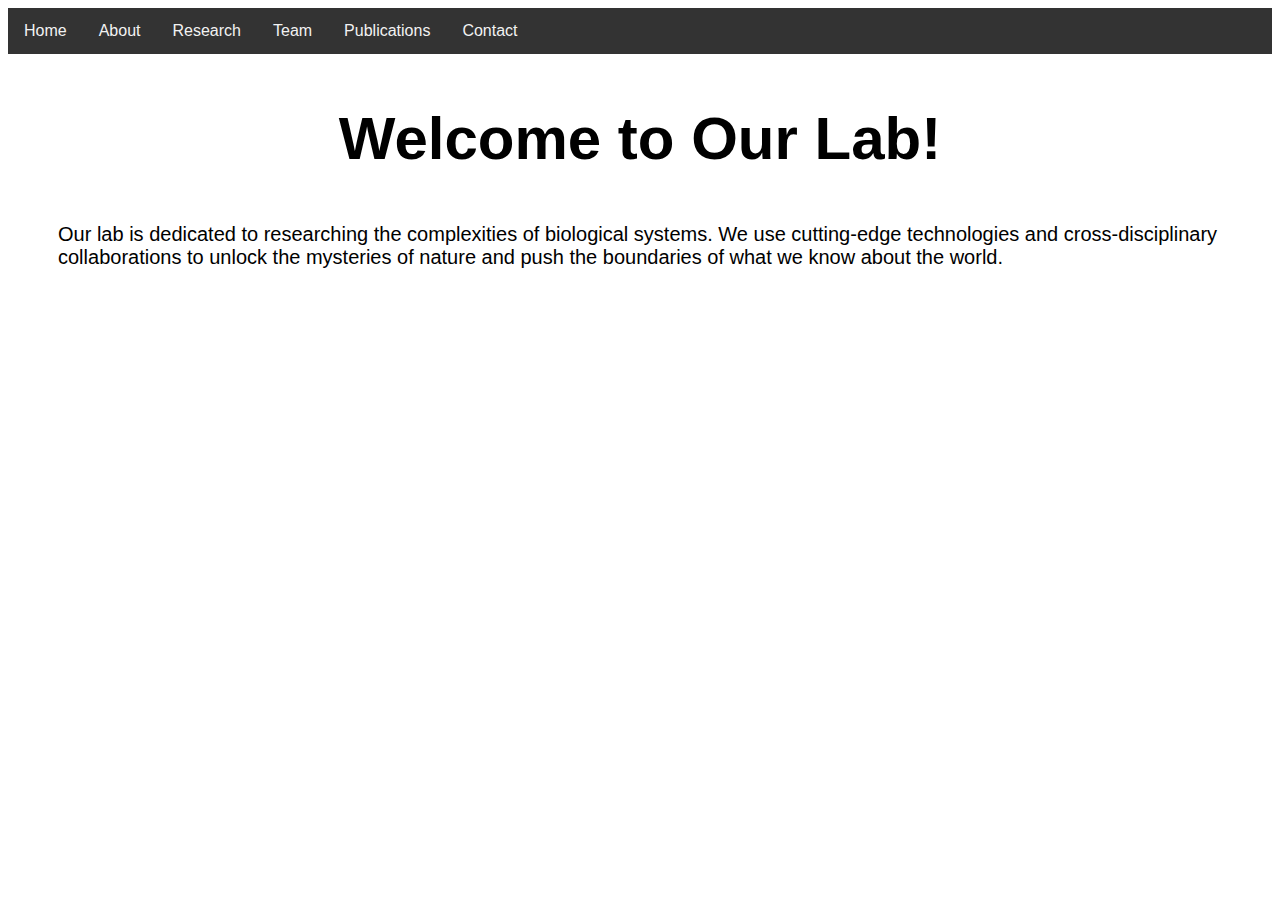
<file: docs/index.html>
<!DOCTYPE html>
<html>
<head>
    <title>Our Lab</title>
    <style>
        body {
            font-family: Arial, sans-serif;
        }
        .nav {
            overflow: hidden;
            background-color: #333;
        }
        .nav a {
            float: left;
            display: block;
            color: #f2f2f2;
            text-align: center;
            padding: 14px 16px;
            text-decoration: none;
        }
        .nav a:hover {
            background-color: #ddd;
            color: black;
        }
        .welcome-message {
            text-align: center;
            font-size: 30px;
            margin-top: 50px;
        }
        .description {
            margin: 50px;
            font-size: 20px;
        }
    </style>
</head>
<body>
    <div class="nav">
        <a href="#home">Home</a>
        <a href="#about">About</a>
        <a href="#research">Research</a>
        <a href="#team">Team</a>
        <a href="#publications">Publications</a>
        <a href="#contact">Contact</a>
    </div>
    <div class="welcome-message">
        <h1>Welcome to Our Lab!</h1>
    </div>
    <div class="description">
        <p>
            Our lab is dedicated to researching the complexities of biological systems. 
            We use cutting-edge technologies and cross-disciplinary collaborations 
            to unlock the mysteries of nature and push the boundaries of what we know about the world.
        </p>
    </div>
</body>
</html>
</file>
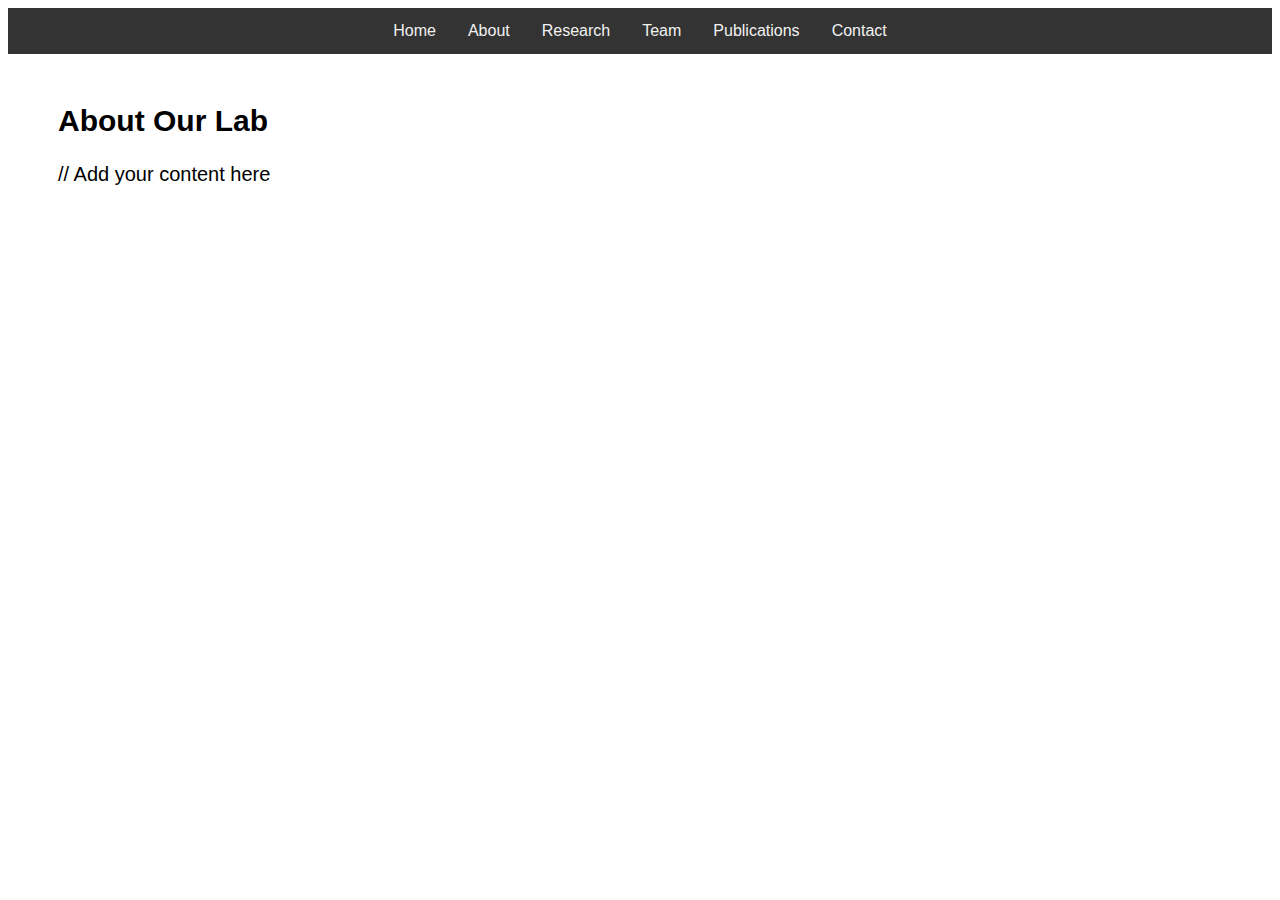
<file: docs/about.html>
<!DOCTYPE html>
<html>
<head>
    <title>About Us - Our Lab</title>
    <link rel="stylesheet" type="text/css" href="../styles/style.css">
</head>
    <body>
    <div class="nav">
        <a href="../index.html">Home</a>
        <a href="about.html">About</a>
        <a href="research.html">Research</a>
        <a href="team.html">Team</a>
        <a href="publications.html">Publications</a>
        <a href="contact.html">Contact</a>
    </div>
    <div class="content">
        <h2>About Our Lab</h2>
        <p>
            // Add your content here
        </p>
    </div>
</body>
</html>
</file>
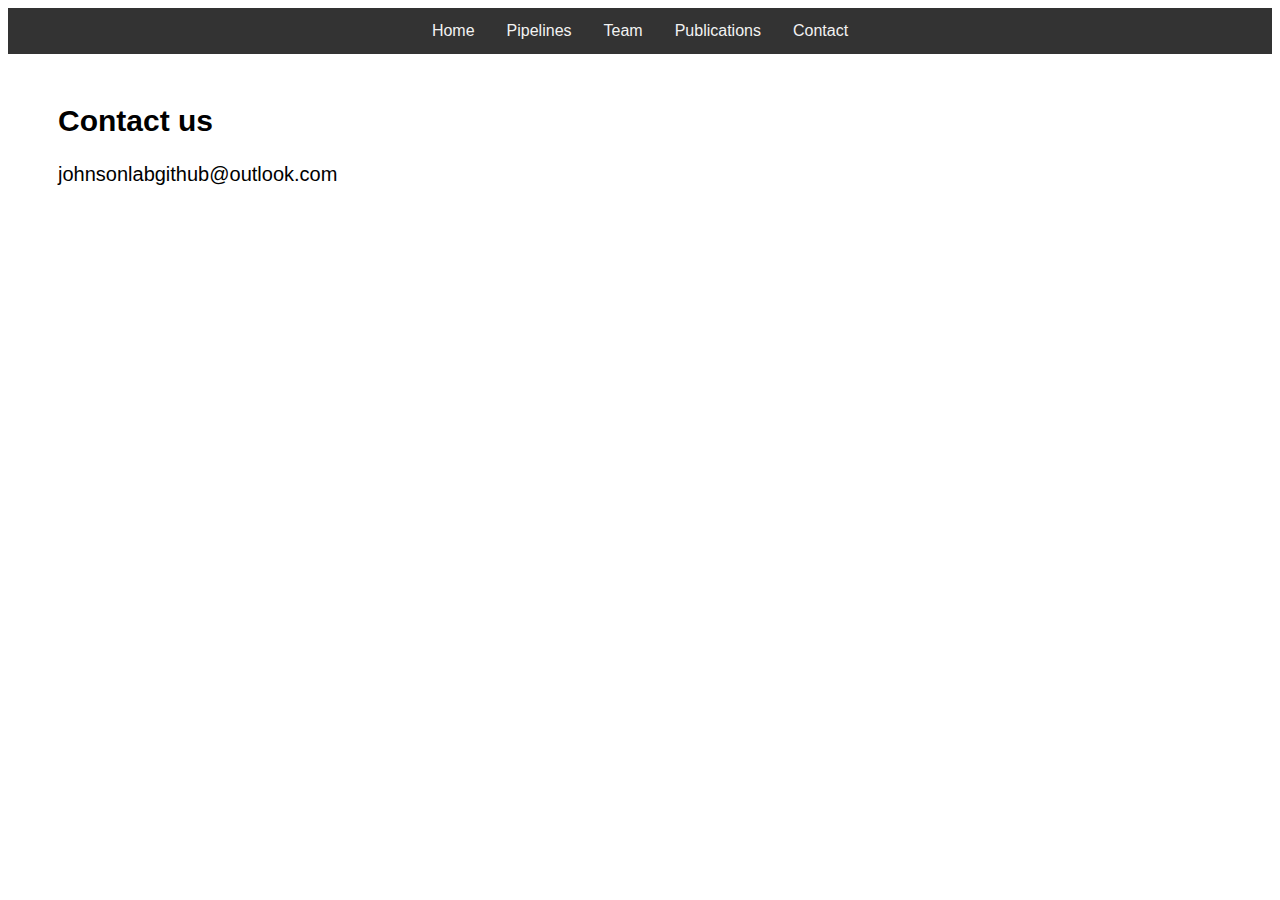
<file: docs/contact.html>
<!DOCTYPE html>
<html>
<head>
    <title>About Us - Our Lab</title>
    <link rel="stylesheet" type="text/css" href="../styles/style.css">
</head>
<body>
    <div class="nav">
        <a href="../index.html">Home</a>
        <a href="pipelines.html">Pipelines</a>
        <a href="team.html">Team</a>
        <a href="publications.html">Publications</a>
        <a href="contact.html">Contact</a>
    </div>
    <div class="content">
        <h2>Contact us</h2>
        <p>
            johnsonlabgithub@outlook.com
        </p>
    </div>
</body>
</html>
</file>
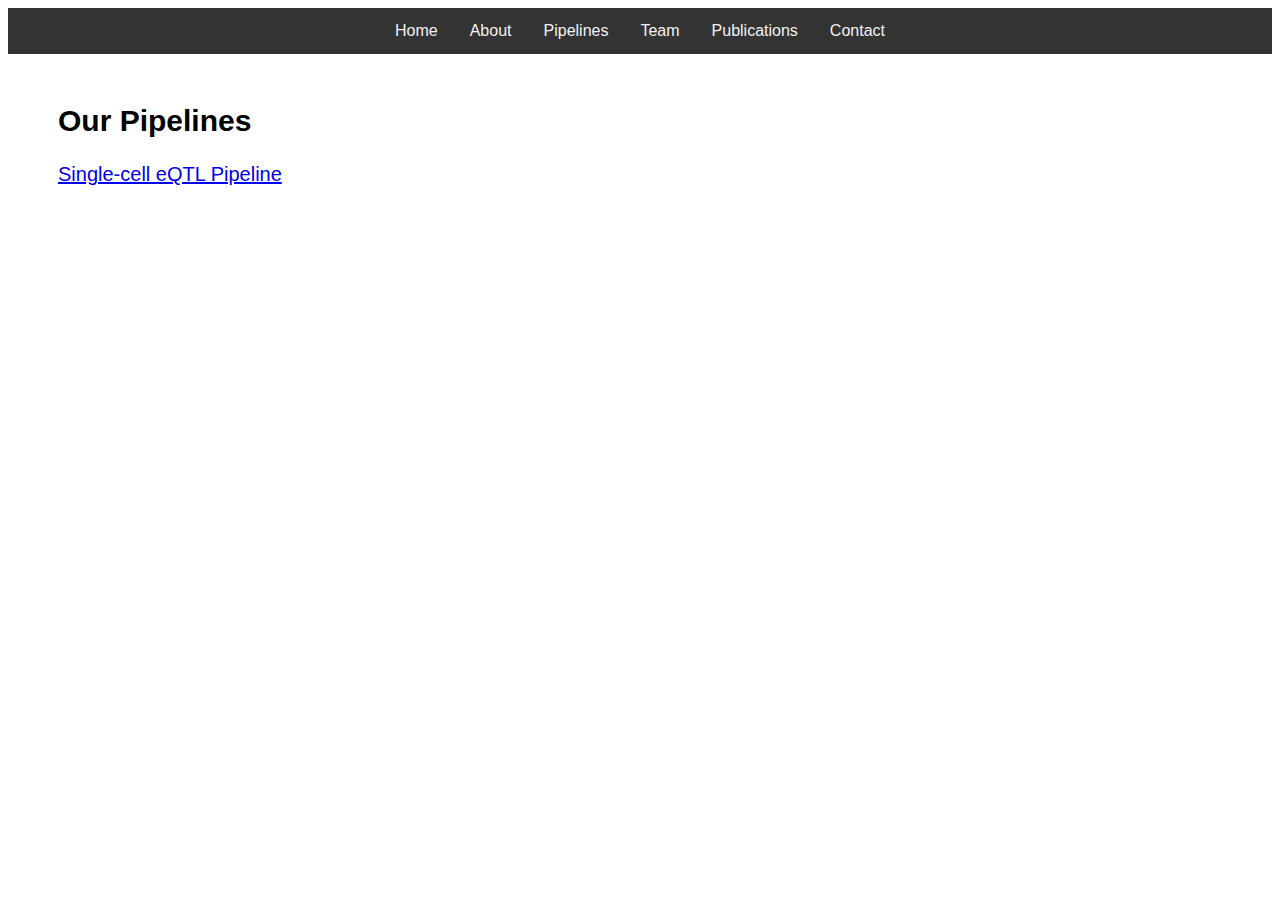
<file: docs/pipelines.html>
<!DOCTYPE html>
<html>
<head>
    <title>Pipelines - Our Lab</title>
    <link rel="stylesheet" type="text/css" href="../styles/style.css">
</head>
<body>
    <div class="nav">
        <a href="../index.html">Home</a>
        <a href="about.html">About</a>
        <a href="pipelines.html">Pipelines</a>
        <a href="team.html">Team</a>
        <a href="publications.html">Publications</a>
        <a href="contact.html">Contact</a>
    </div>
    <div class="content">
        <h2>Our Pipelines</h2>
        <p>
            <a href="https://github.com/johnsonlab-ic/sc-eQTL-pipeline">Single-cell eQTL Pipeline</a>
        </p>
        <p>
            <!-- Add your description here -->
        </p>
    </div>
</body>
</html>
</file>
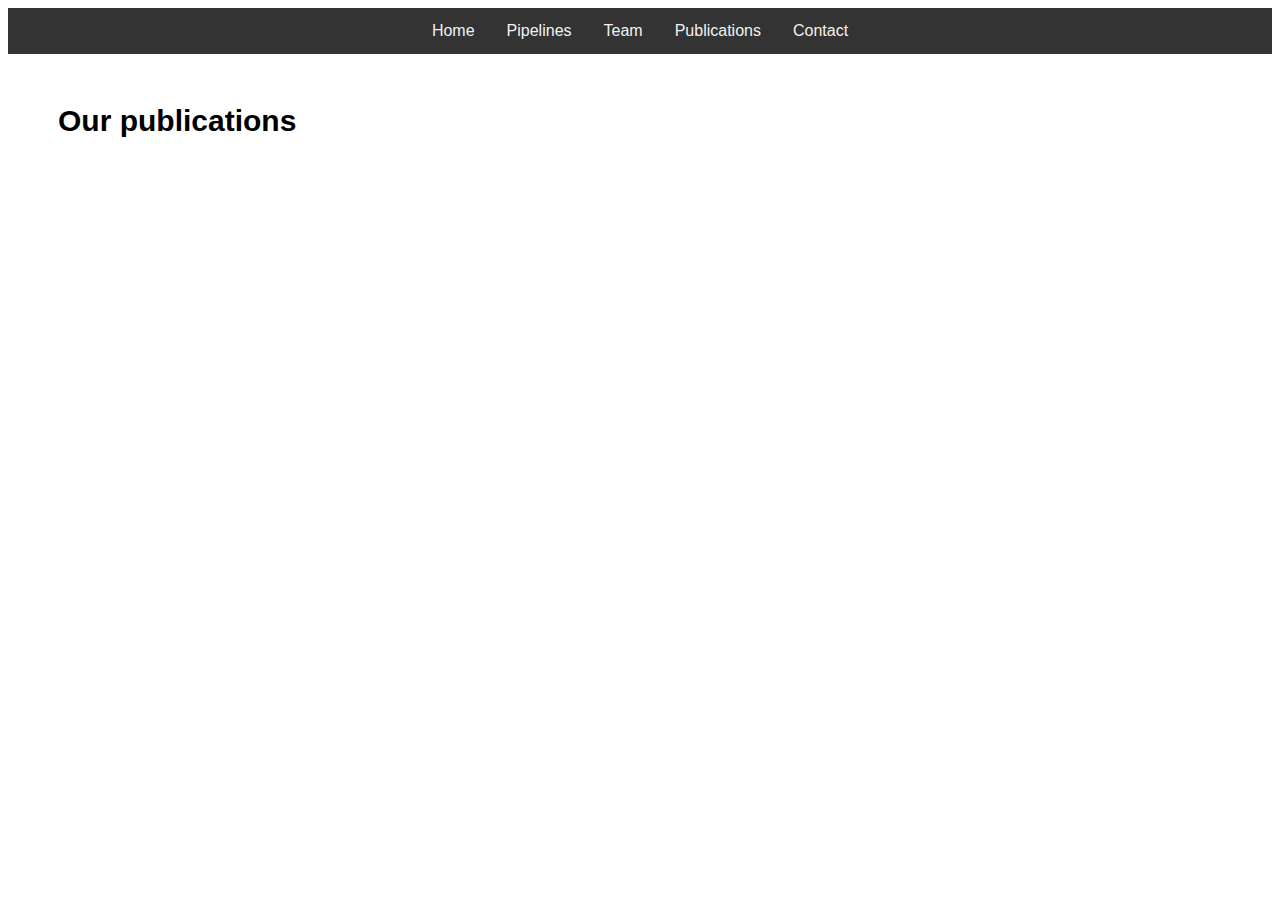
<file: docs/publications.html>
<!DOCTYPE html>
<html>
<head>
    <title>About Us - Our Lab</title>
    <link rel="stylesheet" type="text/css" href="../styles/style.css">
    <style>
        .small-text {
            font-size: 0.8em;
        }
        .publication-details {
            font-weight: bold;
        }
        .publication-figure {
            text-align: center;
            margin: 20px 0;
        }
        .publication-figure img {
            max-width: 50%;
            height: auto;
        }
    </style>
</head>
<body>
    <div class="nav">
        <a href="../index.html">Home</a>
        <a href="pipelines.html">Pipelines</a>
        <a href="team.html">Team</a>
        <a href="publications.html">Publications</a>
        <a href="contact.html">Contact</a>
    </div>
    <div class="content">
        <h2>Our publications</h2>
        <div id="publications-container" class="small-text">
            <!-- Publications will be loaded here by JavaScript -->
        </div>
    </div>
    <script>
        async function fetchPublications() {
            const response = await fetch('https://api.example.com/publications'); // Replace with your API endpoint
            const publications = await response.json();
            const container = document.getElementById('publications-container');
            publications.forEach(pub => {
                const pubElement = document.createElement('div');
                pubElement.innerHTML = `
                    <p class="publication-details">
                        <a href="${pub.url}">${pub.journal} - ${pub.title} (${pub.date})</a>
                    </p>
                    <div class="publication-figure">
                        <img src="${pub.figureUrl}" alt="Figure 1">
                    </div>
                    <p>${pub.abstract}</p>
                `;
                container.appendChild(pubElement);
            });
        }

        fetchPublications();
    </script>
</body>
</html>
</file>
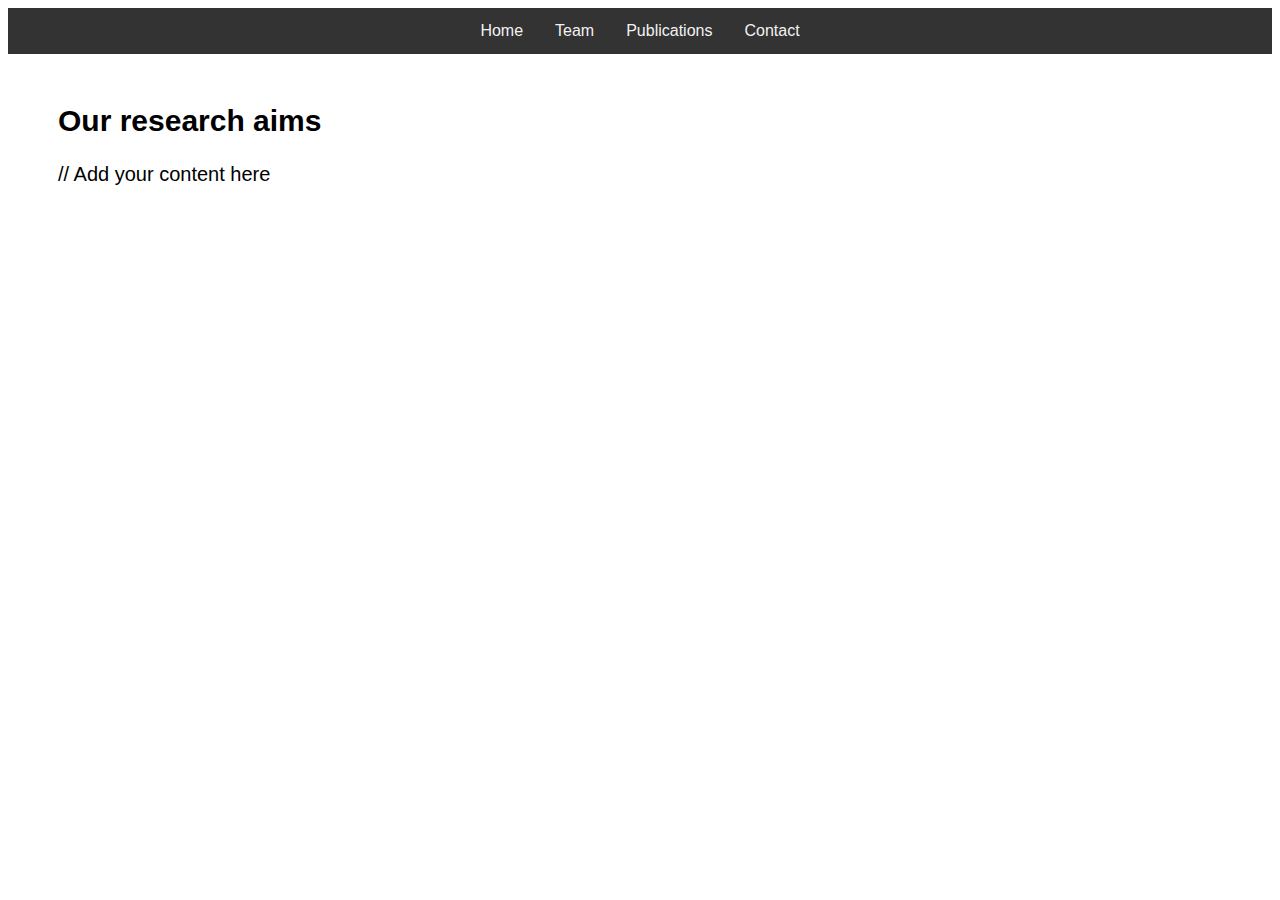
<file: docs/research.html>
<!DOCTYPE html>
<html>
<head>
    <title>About Us - Our Lab</title>
    <link rel="stylesheet" type="text/css" href="../styles/style.css">
</head>
<body>
    <div class="nav">
        <a href="../index.html">Home</a>
        <a href="team.html">Team</a>
        <a href="publications.html">Publications</a>
        <a href="contact.html">Contact</a>
    </div>
    <div class="content">
        <h2>Our research aims</h2>
        <p>
            // Add your content here
        </p>
    </div>
</body>
</html>
</file>
<file: styles/style.css>
body {
    font-family: Arial, sans-serif;
}
.nav {
    display: flex;
    justify-content: center;
    background-color: #333;
    overflow: hidden;
}
.nav a {
    float: left;
    display: block;
    color: #f2f2f2;
    text-align: center;
    padding: 14px 16px;
    text-decoration: none;
}
.nav a:hover {
    background-color: #ddd;
    color: black;
}
.content {
    margin: 50px;
    font-size: 20px;
}

.feed-container {
    display: flex;
    justify-content: space-around;
    width: 100%;
}

.space-below {
    margin-bottom: 50px;
}

.team-photo {
    display: block;
    margin: 0 auto;
    width: 80%;
    max-width: 600px;
}

.description {
    margin: 50px;
    font-size: 20px;
    text-align: center;
}
</file>
